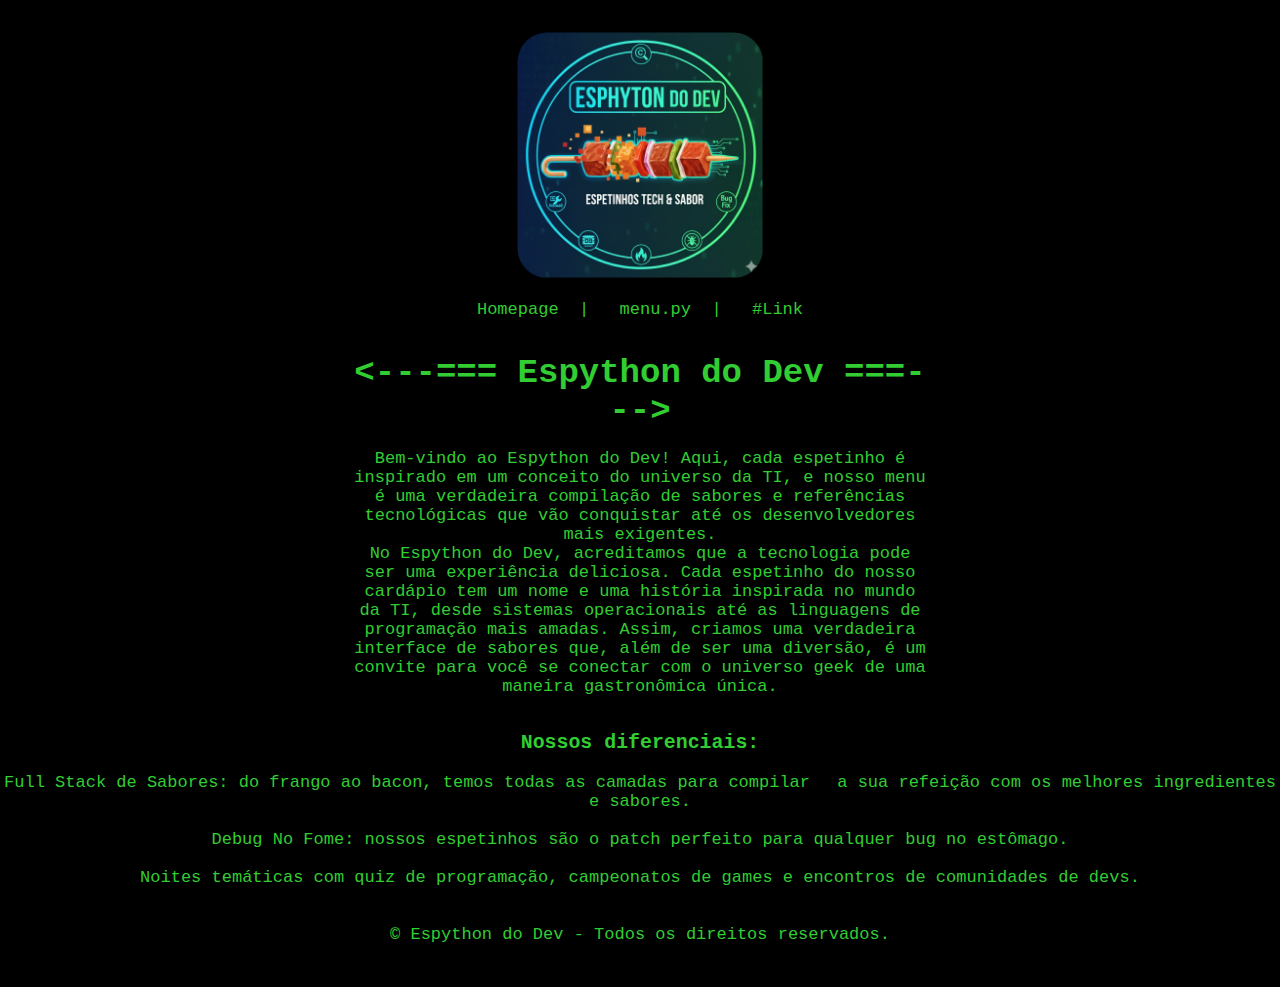
<file: index.html>
<!DOCTYPE html>
<html lang="pt-Br">
  <head>
    <meta charset="UTF-8" />
    <title>Espython do Dev</title>
    <link rel="stylesheet" href="./css/styles.css" />

  <style>

    a {
          background-color: black;
          text-decoration: none;
          color:limegreen
          
          
        }
    </style>


</head>


   <body>
    <header>
      <div class="logo-container">
         <img src="./img/logopqno.png" alt="logo do Espython do Dev">
        </div>
        <p></p>
        
      <nav>
        <div style="text-align: center;">
        <a href="#">Homepage&nbsp;&nbsp;|</a>
        <a href="./cardapio.html">&nbsp;menu.py&nbsp;&nbsp;|</a>
        <a href="./contato.html">&nbsp;#Link</a>
        </div>
      </nav>
    </header>


    <main>
      <div style="text-align: center; font-size: px; font-family:monospace; padding: 20px 350px 20px 350px;">
        
      <h1><---=== Espython do Dev ===---></h1><br>
      
        <div style="font-size: 30px; text-align:center; font-family:monospace; padding: px 20px 20px px;"></div>
        Bem-vindo ao Espython do Dev! Aqui, cada espetinho é inspirado em um conceito do universo da TI, e nosso 
        menu é uma verdadeira compilação de sabores e referências tecnológicas que vão conquistar até os desenvolvedores  mais exigentes.
      
      <div style="text-align:center; font-size: 20px padding: 20px 20px 20px 20px;"></div>
        No Espython do Dev, acreditamos que a tecnologia pode ser uma experiência deliciosa. Cada espetinho do nosso 
        cardápio tem um nome e uma história inspirada no mundo da TI, desde sistemas operacionais até as linguagens 
        de programação mais amadas. Assim, criamos uma verdadeira interface de sabores que, além de ser uma diversão, 
        é um convite para você se conectar com o universo geek de uma maneira gastronômica única.
      </p>
      </div>
    </main>

<!--ex.: ingredientes frescos, ambiente familiar, entrega rápida).-->
    <div style="text-align: center;">
    <h3> Nossos diferenciais:</h3><br>
    </div>

    <div style="text-align: center;">
        <ul>
          <div style="text-align: center;">
            <li>Full Stack de Sabores: do frango ao bacon, temos todas as camadas para compilar&emsp; a sua refeição com os melhores ingredientes e sabores.</li>          
            <br><li>Debug No Fome: nossos espetinhos são o patch perfeito para qualquer bug no estômago.</li>
            <br><li>Noites temáticas com quiz de programação, campeonatos de games e encontros de comunidades de devs.
</li>
        </ul>
    </div>
     



        
    <div style="text-align: center;">
    <footer>
      
        <br><br>&copy; Espython do Dev - Todos os direitos reservados.</p>

    </footer>
    </div>
  </body>
</html>
</file>
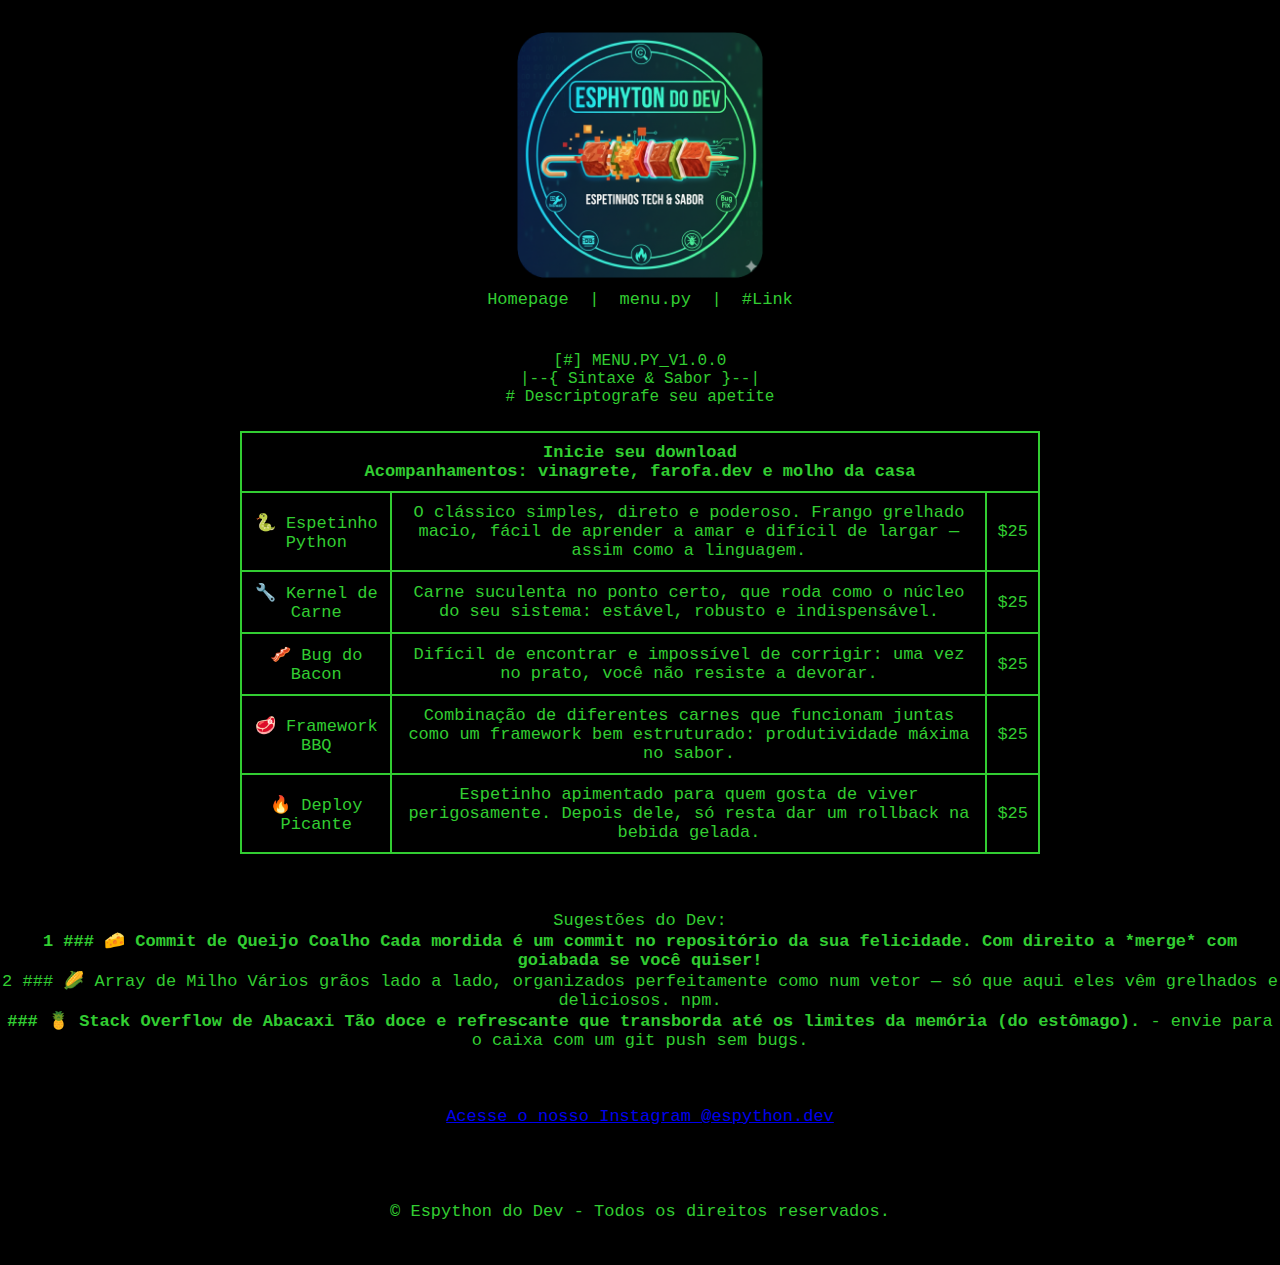
<file: cardapio.html>
<!DOCTYPE html>
<html lang="pt-Br">
  <head>
    <meta charset="UTF-8" />
    <title>Tech</title>
    <link rel="stylesheet" href="./css/styles.css" />

    <style>

     
  /* Zera todos os espaços padrões do navegador */
  * {
    margin: 0;
    padding: 0;
    box-sizing: border-box;
  }

  body {
    background-color: black;
    color: limegreen;
    font-family: monospace;
  }

  header {
    background-color: black;
    text-align: center;
  }

  nav {
    text-align: center;
    margin-top: 5px; /* espaço mínimo após o logo */
  }

  p {
    color: limegreen;
    text-align: center;
    font-size: 16px;
    margin-top: 5px; /* ajusta espaço antes do parágrafo */
  }
  
</style>

  </head>

  <body>
       
    

<header>
  <div class="logo-container">
    <img src="./img/logopqno.png" alt="logo do Espython do Dev">
  </div>

  <nav>
    <a href="./index.html">Homepage&nbsp;&nbsp;|</a>
    <a href="#">menu.py&nbsp;&nbsp;|</a>
    <a href="./contato.html">#Link</a><br><br><br>
  </nav>

  <p style="margin-top:5px;">[#] MENU.PY_V1.0.0<br>
  |--{ Sintaxe & Sabor }--|<br>
  # Descriptografe seu apetite</p>
</header>

<table class="cardapio-tabela">
  <tr>
    <th colspan="3">Inicie seu download<br>Acompanhamentos: vinagrete, farofa.dev e molho da casa</th>
  </tr>
  <tr>
    <td>🐍 Espetinho Python</td>
    <td>O clássico simples, direto e poderoso. Frango grelhado macio, fácil de aprender a amar e difícil de largar — assim como a linguagem.</td>
    <td>$25</td>
  </tr>
  <tr>
    <td>🔧 Kernel de Carne</td>
    <td>Carne suculenta no ponto certo, que roda como o núcleo do seu sistema: estável, robusto e indispensável.</td>
    <td>$25</td>
  </tr>
  <tr>
    <td>🥓 Bug do Bacon</td>
    <td>Difícil de encontrar e impossível de corrigir: uma vez no prato, você não resiste a devorar.</td>
    <td>$25</td>
  </tr>
  <tr>
    <td>🥩 Framework BBQ</td>
    <td>Combinação de diferentes carnes que funcionam juntas como um framework bem estruturado: produtividade máxima no sabor.</td>
    <td>$25</td>
  </tr>
  <tr>
    <td>🔥 Deploy Picante</td>
    <td>Espetinho apimentado para quem gosta de viver perigosamente. Depois dele, só resta dar um rollback na bebida gelada.</td>
    <td>$25</td>
  </tr>
</table>
<br><br><br>

Sugestões do Dev:
<ol style="list-style-type: decimal !important; color: limegreen;">
  <li><strong>1 ### 🧀 Commit de Queijo Coalho 
Cada mordida é um commit no repositório da sua felicidade. Com direito a *merge* com goiabada se você quiser! 
<li></strong>2 ### 🌽 Array de Milho 
Vários grãos lado a lado, organizados perfeitamente como num vetor — só que aqui eles vêm grelhados e deliciosos. 
<code>npm</code>.</li>
 <li><strong>### 🍍 Stack Overflow de Abacaxi 
Tão doce e refrescante que transborda até os limites da memória (do estômago).
</strong> - envie para o caixa com um <code>git push</code> sem bugs.</li>
 </ol><br><br><br>

 <a href="http://instagram.com/@espython.dev"> Acesse o nosso Instagram @espython.dev</a>
 <br><br><br>

   <div style="text-align: center;">
    <footer>
      
        <br><br>&copy; Espython do Dev - Todos os direitos reservados.</p>

    </footer>
    </div>
  </body>
</html>
</file>
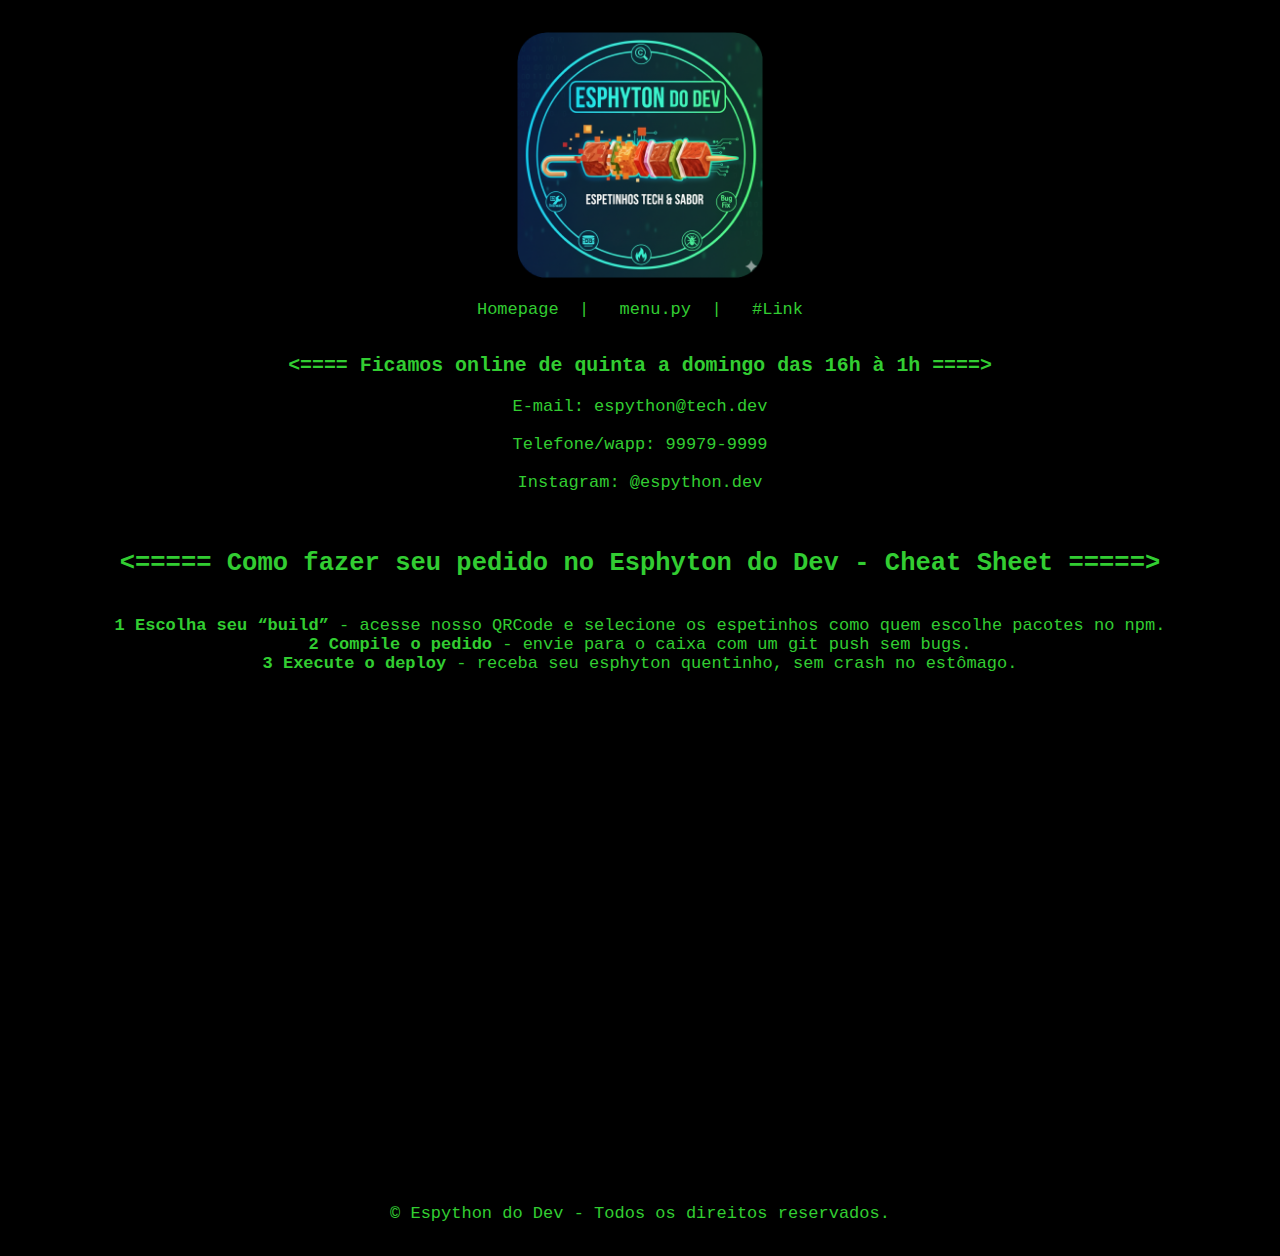
<file: contato.html>
<!DOCTYPE html>
<html lang="pt-Br">
  <head>
    <meta charset="UTF-8" />
    <title>Espython do Dev</title>
    <link rel="stylesheet" href="./css/styles.css" />

  <style>

    a {
          background-color: black;
          text-decoration: none;
          color:limegreen
          
          
        }
    </style>


</head>


   <body>
    <header>
      <div class="logo-container">
         <img src="./img/logopqno.png" alt="logo do Espython do Dev">
        </div>
        <p></p>
        
      <nav>
        <div style="text-align: center;">
        <a href="./index.html">Homepage&nbsp;&nbsp;|</a>
        <a href="./cardapio.html">&nbsp;menu.py&nbsp;&nbsp;|</a>
        <a href="#">&nbsp;#Link</a>
        </div>
      </nav>
    </header>


    <main>
      <div style="text-align: center; font-size: px; font-family:monospace; padding: 20px 20px 20px 20px;">
        
      <h3><==== Ficamos online de quinta a domingo das 16h à 1h ====></h3>
      
        </div>

    
       <div style="text-align: center;">
        <ul>
          <div style="text-align: center;">
            
    <div style="text-align: center;">
        <ul>
          <div style="text-align: center;">
            <li>E-mail: espython@tech.dev</li>          
            <br><li>Telefone/wapp: 99979-9999</li>
            <br><li>Instagram: @espython.dev</li>
        </ul>
    </div>
    <br><br>

<br><h2><===== Como fazer seu pedido no Esphyton do Dev - Cheat Sheet =====></h2>
<br>
<br>
<div style="text-align:inherit"></div>
<ol style="list-style-type: decimal !important; color: limegreen;">
  <li><strong>1 Escolha seu “build”</strong> - acesse nosso QRCode e selecione os espetinhos como quem escolhe pacotes no <code>npm</code>.</li>
 <li><strong>2 Compile o pedido</strong> - envie para o caixa com um <code>git push</code> sem bugs.</li>
 <li><strong>3 Execute o deploy</strong> - receba seu esphyton quentinho, sem crash no estômago.</li>
</ol>
<br>
<br>





    </main>

      <div style="text-align: center;">
    <iframe src="https://www.google.com/maps/embed?pb=!1m18!1m12!1m3!1d3950.4090280502865!2d-34.87505762544177!3d-8.059693280526846!2m3!1f0!2f0!3f0!3m2!1i1024!2i768!4f13.1!3m3!1m2!1s0x7ab18a2e1380345%3A0x24c7863e4d95ddd4!2sCESAR%20School!5e0!3m2!1sen!2sbr!4v1758307831402!5m2!1sen!2sbr" width="600" height="450" style="border:0;" allowfullscreen="" loading="lazy" referrerpolicy="no-referrer-when-downgrade"></iframe>
              </div>

      
 <div style="text-align: center;">
    <footer>
      
        <br><br>&copy; Espython do Dev - Todos os direitos reservados.</p>

    </footer>
    </div>
  </body>
  </html>
</file>
<file: css/styles.css>
/* Reset geral */
* {
  margin: 0;
  padding: 0;
  box-sizing: border-box;
}

body {
  background-color: black;
  color: limegreen;
  font-family: monospace;
  font-size: 17px;
  text-align: center; /* ajuda a centralizar a tabela e logo */
  padding-top: 30px; /* espaço acima do logo */
}

/* Header e logo */
header {
  padding-bottom: 10px; /* Ajuste o espaço abaixo do logo se necessário */
  text-align: center; /* Garante que o conteúdo dentro do header esteja centralizado */
}

.logo-container {
  display: inline-block; /* Evita que a div ocupe toda a largura da tela */
  margin: 0; /* Remove qualquer margem extra ao redor da logo */
  padding: 0; /* Remove qualquer padding extra */
}

.logo-container img {
  display: block; /* Garante que a imagem seja um bloco e ocupe apenas o necessário */
  margin: 0 auto; /* Centraliza horizontalmente */
  width: auto; /* Mantém a largura automática para se ajustar ao conteúdo */
  height: auto; /* Ajusta a altura automaticamente */
  max-width: 250px /* Limita a largura do logo (pode ajustar conforme necessário) */
}

/* Navbar */
nav {
  margin-top: 10px;
  margin-bottom: 5px;
}

nav a {
  color: limegreen;
  text-decoration: none;
  margin: 0 5px;
}

/* Parágrafo */
p {
  color: limegreen;
  text-align: center;
  font-size: 16px;
  margin-top: 5px;
  margin-bottom: 15px;
}

/* Tabela do cardápio */
.cardapio-tabela {
  width: 70%; /* Deixa a tabela mais estreita */
  max-width: 800px; /* Opcional: limita a largura máxima */
  margin: 0 auto; /* Centraliza a tabela */
  border-collapse: collapse;
  border: 2px solid limegreen;
}

.cardapio-tabela th,
.cardapio-tabela td {
  border: 2px solid limegreen;
  padding: 10px;
  text-align: center;
  background-color: black;
  color: limegreen;

ol {
    list-style-type: decimal !important;
}



ol {
    /* 1. Garante que os números apareçam fora do fluxo normal, 
       mas ainda permite aplicar estilos à eles */
    list-style: none !important; 
    
    /* 2. Adiciona espaço à esquerda para que os números caibam */
    padding-left: 20px; 
}

ol li {
    /* 3. Prepara cada item como um ponto de referência */
    position: relative;
}

ol li::before {
    /* 4. O elemento que cria o número da lista */
    content: counter(li) ". "; /* Gera o número (1., 2., 3., etc.) */
    counter-increment: li; /* Incrementa o contador */
    
    /* 5. Estiliza e posiciona o número */
    color: limegreen; /* AQUI VOCÊ DEFINE A COR DOS NÚMEROS */
    font-weight: bold;
    position: absolute;
    left: 0;
}









}
</file>
